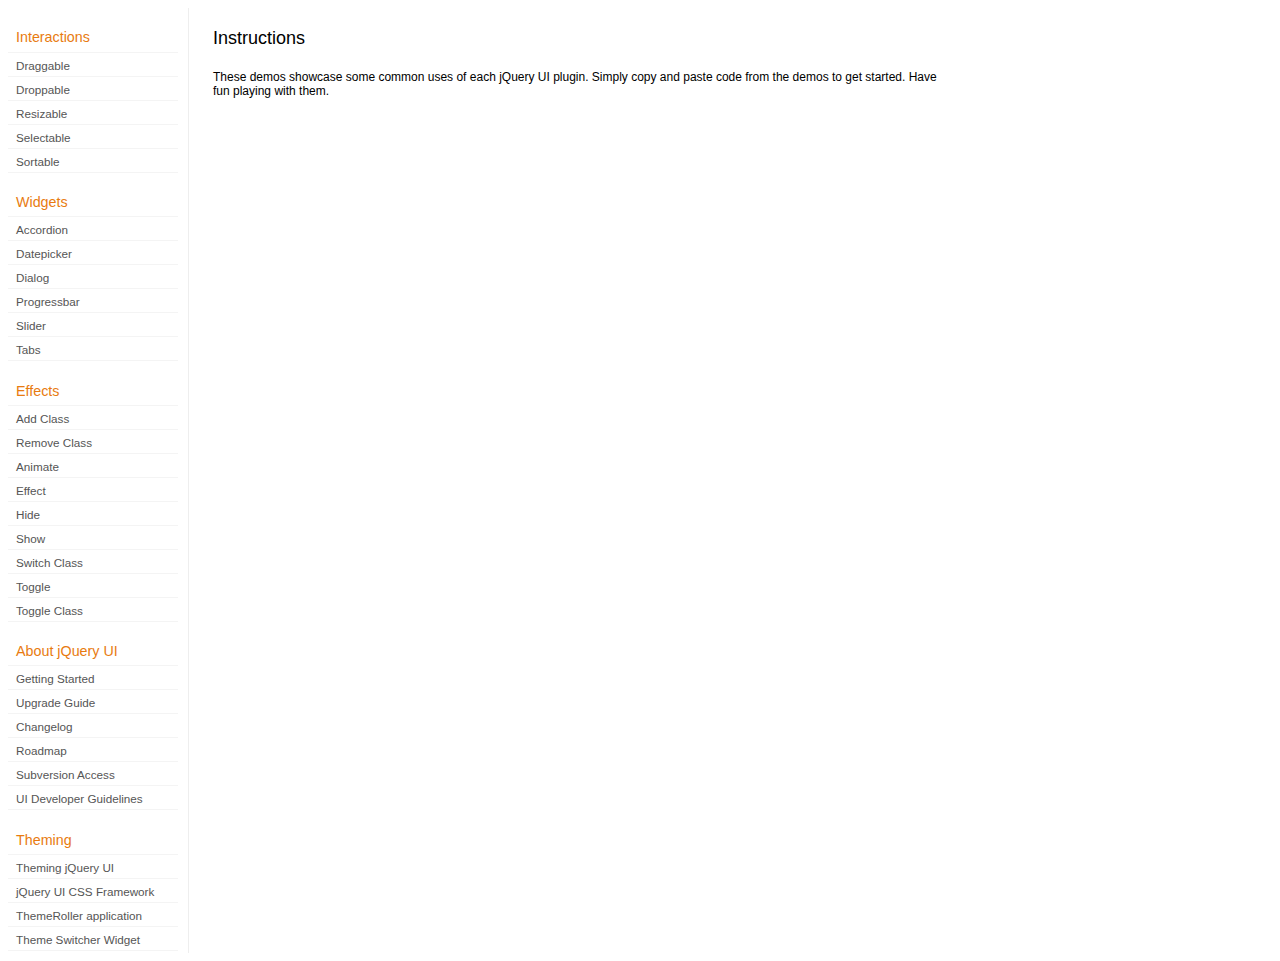
<file: css/jquery-ui-1.7.2/demos/index.html>
<!doctype html>
<html lang="en">
<head>
	<meta http-equiv="Content-Type" content="text/html; charset=utf-8" />
	<title>jQuery UI Demos</title>
	<link type="text/css" href="../themes/base/ui.all.css" rel="stylesheet" />
	<link type="text/css" href="demos.css" rel="stylesheet" />
	<script type="text/javascript" src="../jquery-1.3.2.js"></script>
	<script type="text/javascript" src="../external/bgiframe/jquery.bgiframe.js"></script>
	<script type="text/javascript" src="../ui/ui.core.js"></script>
	<script type="text/javascript" src="../ui/ui.accordion.js"></script>
	<script type="text/javascript" src="../ui/ui.datepicker.js"></script>
	<script type="text/javascript" src="../ui/ui.dialog.js"></script>
	<script type="text/javascript" src="../ui/ui.draggable.js"></script>
	<script type="text/javascript" src="../ui/ui.droppable.js"></script>
	<script type="text/javascript" src="../ui/ui.progressbar.js"></script>
	<script type="text/javascript" src="../ui/ui.resizable.js"></script>
	<script type="text/javascript" src="../ui/ui.selectable.js"></script>
	<script type="text/javascript" src="../ui/ui.slider.js"></script>
	<script type="text/javascript" src="../ui/ui.sortable.js"></script>
	<script type="text/javascript" src="../ui/ui.tabs.js"></script>
	<script type="text/javascript" src="../ui/effects.core.js"></script>
	<script type="text/javascript" src="../ui/effects.blind.js"></script>
	<script type="text/javascript" src="../ui/effects.bounce.js"></script>
	<script type="text/javascript" src="../ui/effects.clip.js"></script>
	<script type="text/javascript" src="../ui/effects.drop.js"></script>
	<script type="text/javascript" src="../ui/effects.explode.js"></script>
	<script type="text/javascript" src="../ui/effects.fold.js"></script>
	<script type="text/javascript" src="../ui/effects.highlight.js"></script>
	<script type="text/javascript" src="../ui/effects.pulsate.js"></script>
	<script type="text/javascript" src="../ui/effects.scale.js"></script>
	<script type="text/javascript" src="../ui/effects.shake.js"></script>
	<script type="text/javascript" src="../ui/effects.slide.js"></script>
	<script type="text/javascript" src="../ui/effects.transfer.js"></script>
	<script type="text/javascript" src="../ui/i18n/ui.datepicker-ar.js"></script>
	<script type="text/javascript" src="../ui/i18n/ui.datepicker-bg.js"></script>
	<script type="text/javascript" src="../ui/i18n/ui.datepicker-ca.js"></script>
	<script type="text/javascript" src="../ui/i18n/ui.datepicker-cs.js"></script>
	<script type="text/javascript" src="../ui/i18n/ui.datepicker-da.js"></script>
	<script type="text/javascript" src="../ui/i18n/ui.datepicker-de.js"></script>
	<script type="text/javascript" src="../ui/i18n/ui.datepicker-el.js"></script>
	<script type="text/javascript" src="../ui/i18n/ui.datepicker-eo.js"></script>
	<script type="text/javascript" src="../ui/i18n/ui.datepicker-es.js"></script>
	<script type="text/javascript" src="../ui/i18n/ui.datepicker-fa.js"></script>
	<script type="text/javascript" src="../ui/i18n/ui.datepicker-fi.js"></script>
	<script type="text/javascript" src="../ui/i18n/ui.datepicker-fr.js"></script>
	<script type="text/javascript" src="../ui/i18n/ui.datepicker-he.js"></script>
	<script type="text/javascript" src="../ui/i18n/ui.datepicker-hr.js"></script>
	<script type="text/javascript" src="../ui/i18n/ui.datepicker-hu.js"></script>
	<script type="text/javascript" src="../ui/i18n/ui.datepicker-hy.js"></script>
	<script type="text/javascript" src="../ui/i18n/ui.datepicker-id.js"></script>
	<script type="text/javascript" src="../ui/i18n/ui.datepicker-is.js"></script>
	<script type="text/javascript" src="../ui/i18n/ui.datepicker-it.js"></script>
	<script type="text/javascript" src="../ui/i18n/ui.datepicker-ja.js"></script>
	<script type="text/javascript" src="../ui/i18n/ui.datepicker-ko.js"></script>
	<script type="text/javascript" src="../ui/i18n/ui.datepicker-lt.js"></script>
	<script type="text/javascript" src="../ui/i18n/ui.datepicker-lv.js"></script>
	<script type="text/javascript" src="../ui/i18n/ui.datepicker-ms.js"></script>
	<script type="text/javascript" src="../ui/i18n/ui.datepicker-nl.js"></script>
	<script type="text/javascript" src="../ui/i18n/ui.datepicker-no.js"></script>
	<script type="text/javascript" src="../ui/i18n/ui.datepicker-pl.js"></script>
	<script type="text/javascript" src="../ui/i18n/ui.datepicker-pt-BR.js"></script>
	<script type="text/javascript" src="../ui/i18n/ui.datepicker-ro.js"></script>
	<script type="text/javascript" src="../ui/i18n/ui.datepicker-ru.js"></script>
	<script type="text/javascript" src="../ui/i18n/ui.datepicker-sk.js"></script>
	<script type="text/javascript" src="../ui/i18n/ui.datepicker-sl.js"></script>
	<script type="text/javascript" src="../ui/i18n/ui.datepicker-sq.js"></script>
	<script type="text/javascript" src="../ui/i18n/ui.datepicker-sr.js"></script>
	<script type="text/javascript" src="../ui/i18n/ui.datepicker-sr-SR.js"></script>
	<script type="text/javascript" src="../ui/i18n/ui.datepicker-sv.js"></script>
	<script type="text/javascript" src="../ui/i18n/ui.datepicker-th.js"></script>
	<script type="text/javascript" src="../ui/i18n/ui.datepicker-tr.js"></script>
	<script type="text/javascript" src="../ui/i18n/ui.datepicker-uk.js"></script>
	<script type="text/javascript" src="../ui/i18n/ui.datepicker-zh-CN.js"></script>
	<script type="text/javascript" src="../ui/i18n/ui.datepicker-zh-TW.js"></script>
	<script type="text/javascript">
	jQuery(function($) {
		
		$('.left-nav a').click(function(ev) {
			window.location.hash = this.href.replace(/.+\/([^\/]+)\/index\.html/,'$1') + '|default';
			loadPage(this.href);
			$('.left-nav a.selected').removeClass('selected');
			$(this).addClass('selected');
			ev.preventDefault();
		});
		
		if (window.location.hash) {
			if (window.location.hash.indexOf('|') === -1) {
				window.location.hash += '|default';	
			}			
			var path = window.location.href.replace(/(index\.html)?#/,'');
			path = path.replace('\|','/') + '.html';
			loadPage(path);
		}		

		function loadPage(path) {			
			var section = path.replace(/\/[^\/]+\.html/,'');
			var header = section.replace(/.+\/([^\/]+)/,'$1').replace(/_/, ' ');
			
			$('td.normal div.normal')
				.empty()
				.append('<h4 class="demo-subheader">Functional demo:</h4>')
				.append('<h3 class="demo-header">'+ header +'</h3>')
				.append('<div id="demo-config"></div>')
				.find('#demo-config')
					.append('<div id="demo-frame"></div><div id="demo-config-menu"></div><div id="demo-link"><a class="demoWindowLink" href="#"><span class="ui-icon ui-icon-newwin"></span>Open demo in a new window</a></div>')
					.find('#demo-config-menu')
						.load(section + '/index.html .demos-nav', function() {
							$('#demo-config-menu a').each(function() {
								this.setAttribute('href', section + '/' + this.getAttribute('href').replace(/.+\/([^\/]+)/,'$1'));
								$(this).attr('target', 'demo-frame');
								$(this).click(function() {

									resetDemos();
									
									$(this).parents('ul').find('li').removeClass('demo-config-on');
									$(this).parent().addClass('demo-config-on');
									$('#demo-notes').fadeOut();

									//Set the hash to the actual page without ".html"
									window.location.hash = header + '|' + this.getAttribute('href').match((/\/([^\/\\]+)\.html/))[1];

									loadDemo(this.getAttribute('href'));

									return false;
								});
							});

							if (window.location.hash) {
								var demo = window.location.hash.split('|')[1];
								$('#demo-config-menu a').each(function(){
									if (this.href.indexOf(demo + '.html') !== -1) {
										$(this).parents('ul').find('li').removeClass('demo-config-on');
										$(this).parent().addClass('demo-config-on');									
										loadDemo(this.href);										
									}
								});
							}

							updateDemoNotes();
						})
					.end()
					.find('#demo-link a')
						.bind('click', function(ev){
							window.open(this.href);
							ev.preventDefault();
						})
					.end()
				.end()
			;
			
			resetDemos();
		}
				
		function loadDemo(path) {
			var directory = path.match(/([^\/]+)\/[^\/\.]+\.html$/)[1];
			$.get(path, function(data) {
				var source = data;
				data = data.replace(/<script.*>.*<\/script>/ig,""); // Remove script tags
				data = data.replace(/<\/?link.*>/ig,""); //Remove link tags
				data = data.replace(/<\/?html.*>/ig,""); //Remove html tag
				data = data.replace(/<\/?body.*>/ig,""); //Remove body tag
				data = data.replace(/<\/?head.*>/ig,""); //Remove head tag
				data = data.replace(/<\/?!doctype.*>/ig,""); //Remove doctype
				data = data.replace(/<title.*>.*<\/title>/ig,""); // Remove title tags
				data = data.replace(/((href|src)=["'])(?!(http|#))/ig, "$1" + directory + "/");

				$('#demo-style').remove();
				$('#demo-frame').empty().html(data);
				$('#demo-frame style').clone().appendTo('head').attr('id','demo-style');
				$('#demo-link a').attr('href', path);
				updateDemoNotes();
				updateDemoSource(source);
				
				if (/default.html$/.test(path)) {
					$.get("documentation/docs-" + path.match(/demos\/(.+)\//)[1] + ".html", function(html) {
						$("#demo-source").after(html);
						$("#widget-docs").tabs();
						$(".param-header").click(function() {
							$(this).parent().toggleClass("param-open").end().next().toggle();
						});
						$(".docs-list-header").each(function() {
							var header = $(this);
							var details = header.next().find(".param-details").hide();
							$("a:first", header).click(function() {
								details.show().parent().addClass("param-open");
								return false;
							});
							$("a:last", header).click(function() {
								details.hide().parent().removeClass("param-open");
								return false;
							});
						});
					});
				}
			});
		}

		function updateDemoNotes() {
			var notes = $('#demo-frame .demo-description');
			if ($('#demo-notes').length == 0) {
				$('<div id="demo-notes"></div>').insertAfter('#demo-config');
			}
			$('#demo-notes').hide().empty().html(notes.html());
			$('#demo-notes').show();
			notes.hide();
		}
		
		function updateDemoSource(source) {
			if ($('#demo-source').length == 0) {
				$('<div id="demo-source"><a href="#" class="source-closed">View Source</a><div><pre><code></code></pre></div></div>').insertAfter('#demo-notes');
				$('#demo-source').find(">a").click(function() {
					$(this).toggleClass("source-closed").toggleClass("source-open").next().toggle();
					return false;
				}).end().find(">div").hide();
			}
			var cleanedSource = source
				.replace('themes/base/ui.all.css', 'theme/ui.all.css')
				.replace(/\s*\x3Clink.*demos\x2Ecss.*\x3E\s*/, '\r\n\t')
				.replace(/\x2E\x2E\x2F\x2E\x2E\x2F/g, '');

			$('#demo-source code').empty().text(cleanedSource);
		}
		
		function resetDemos() {
			$.datepicker.setDefaults($.extend({showMonthAfterYear: false}, $.datepicker.regional['']));
			$(".ui-dialog-content").remove();			
		}
				
	});
	</script>
</head>
<body>

<table class="layout-grid" cellspacing="0" cellpadding="0">
	<tr>
		<td class="left-nav">
			<dl class="demos-nav">
				<dt>Interactions</dt>
					<dd><a href="draggable/index.html">Draggable</a></dd>
					<dd><a href="droppable/index.html">Droppable</a></dd>
					<dd><a href="resizable/index.html">Resizable</a></dd>
					<dd><a href="selectable/index.html">Selectable</a></dd>
					<dd><a href="sortable/index.html">Sortable</a></dd>
				<dt>Widgets</dt>
					<dd><a href="accordion/index.html">Accordion</a></dd>
					<dd><a href="datepicker/index.html">Datepicker</a></dd>
					<dd><a href="dialog/index.html">Dialog</a></dd>
					<dd><a href="progressbar/index.html">Progressbar</a></dd>
					<dd><a href="slider/index.html">Slider</a></dd>
					<dd><a href="tabs/index.html">Tabs</a></dd>
				<dt>Effects</dt>
					<dd><a href="addClass/index.html">Add Class</a></dd>
					<dd><a href="removeClass/index.html">Remove Class</a></dd>
					<dd><a href="animate/index.html">Animate</a></dd>
					<dd><a href="effect/index.html">Effect</a></dd>
					<dd><a href="hide/index.html">Hide</a></dd>
					<dd><a href="show/index.html">Show</a></dd>
					<dd><a href="switchClass/index.html">Switch Class</a></dd>
					<dd><a href="toggle/index.html">Toggle</a></dd>
					<dd><a href="toggleClass/index.html">Toggle Class</a></dd>
				<dt>About jQuery UI</dt>
					<dd><a href="http://jqueryui.com/docs/Getting_Started">Getting Started</a></dd>
					<dd><a href="http://jqueryui.com/docs/Upgrade_Guide">Upgrade Guide</a></dd>
					<dd><a href="http://jqueryui.com/docs/Changelog">Changelog</a></dd>
					<dd><a href="http://jqueryui.com/docs/Roadmap">Roadmap</a></dd>
					<dd><a href="http://jqueryui.com/docs/Subversion">Subversion Access</a></dd>
					<dd><a href="http://jqueryui.com/docs/Developer_Guide">UI Developer Guidelines</a></dd>
				<dt>Theming</dt>
					<dd><a href="http://jqueryui.com/docs/Theming">Theming jQuery UI</a></dd>
					<dd><a href="http://jqueryui.com/docs/Theming/API">jQuery UI CSS Framework</a></dd>
					<dd><a href="http://jqueryui.com/docs/Theming/Themeroller">ThemeRoller application</a></dd>
					<dd><a href="http://jqueryui.com/docs/Theming/ThemeSwitcher">Theme Switcher Widget</a></dd>

			</dl>
		</td>
		<td class="normal">

			<div class="normal">

					<h3>Instructions</h3>
					<p>
						These demos showcase some common uses of each jQuery UI plugin. Simply copy and paste code from the demos to get started. Have fun playing with them.
					</p>
				
			</div>

		</td>
	</tr>
</table>
</body>
</html>
</file>
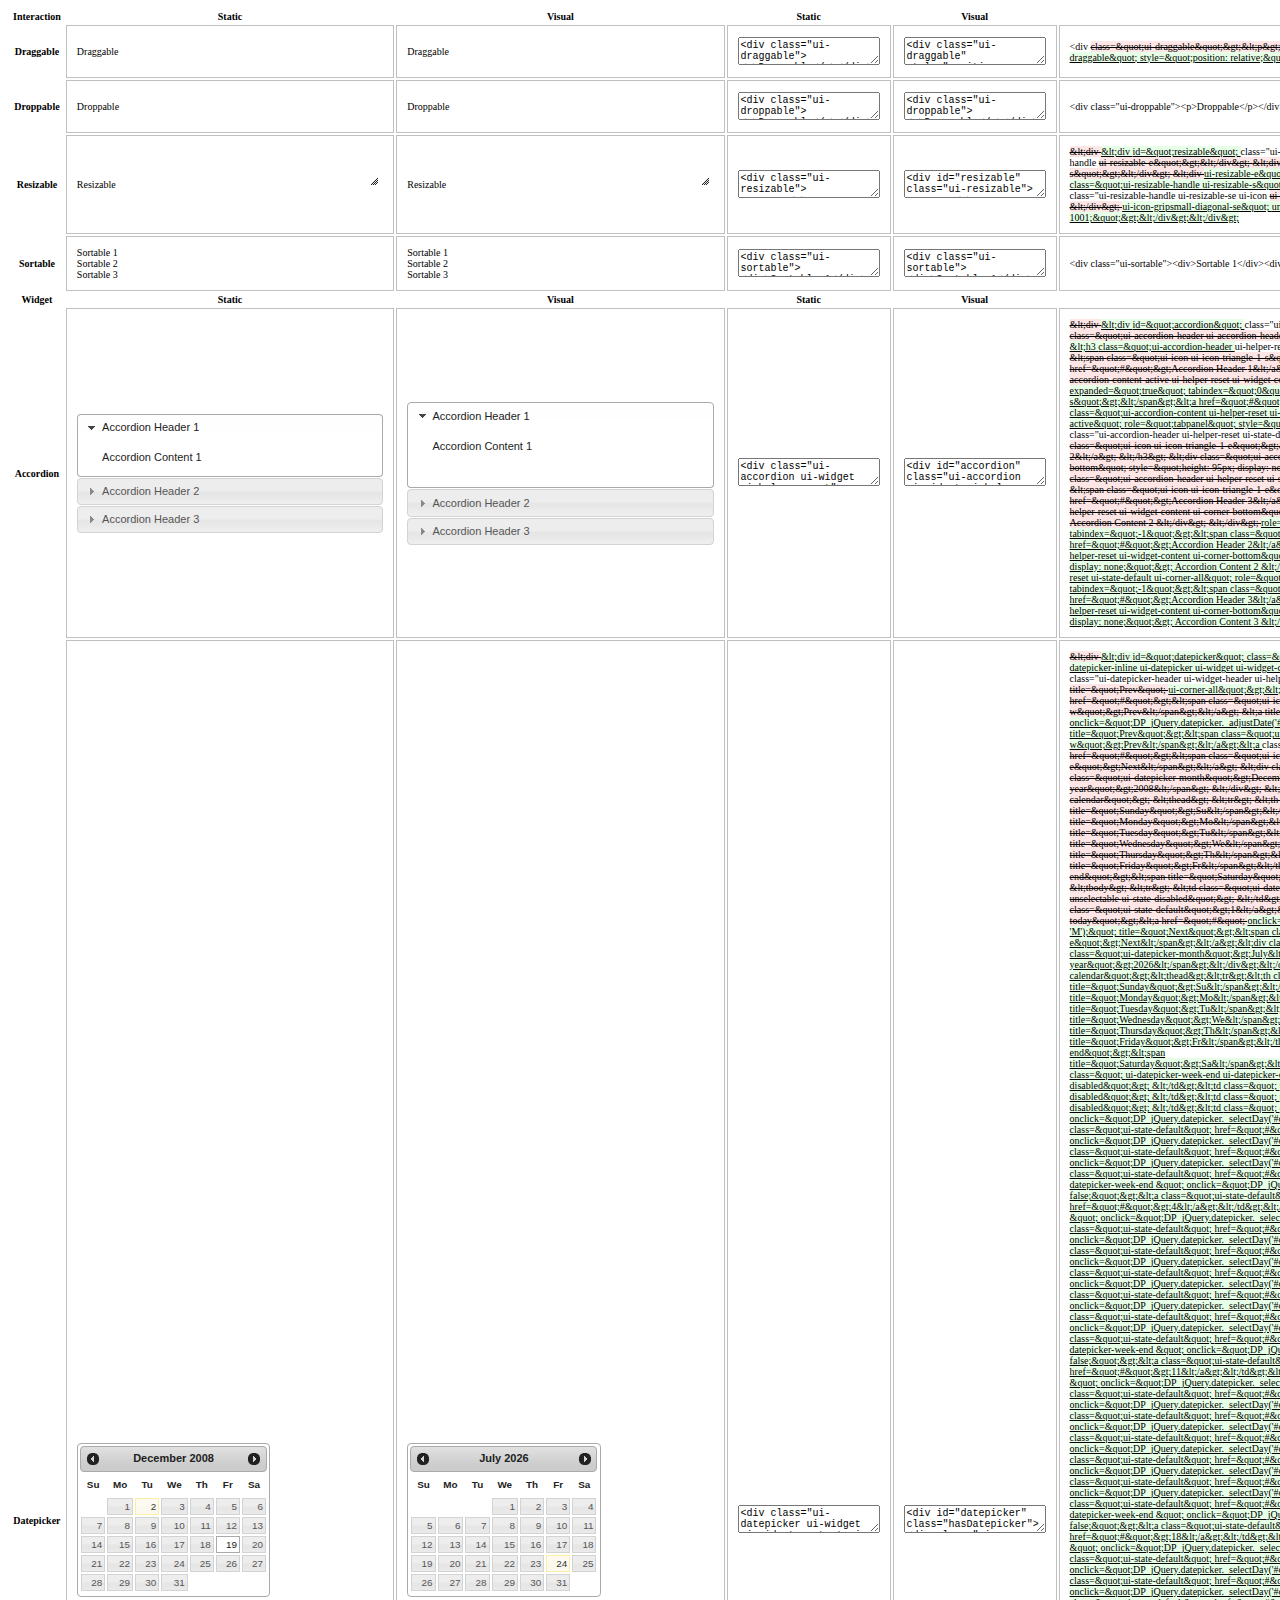
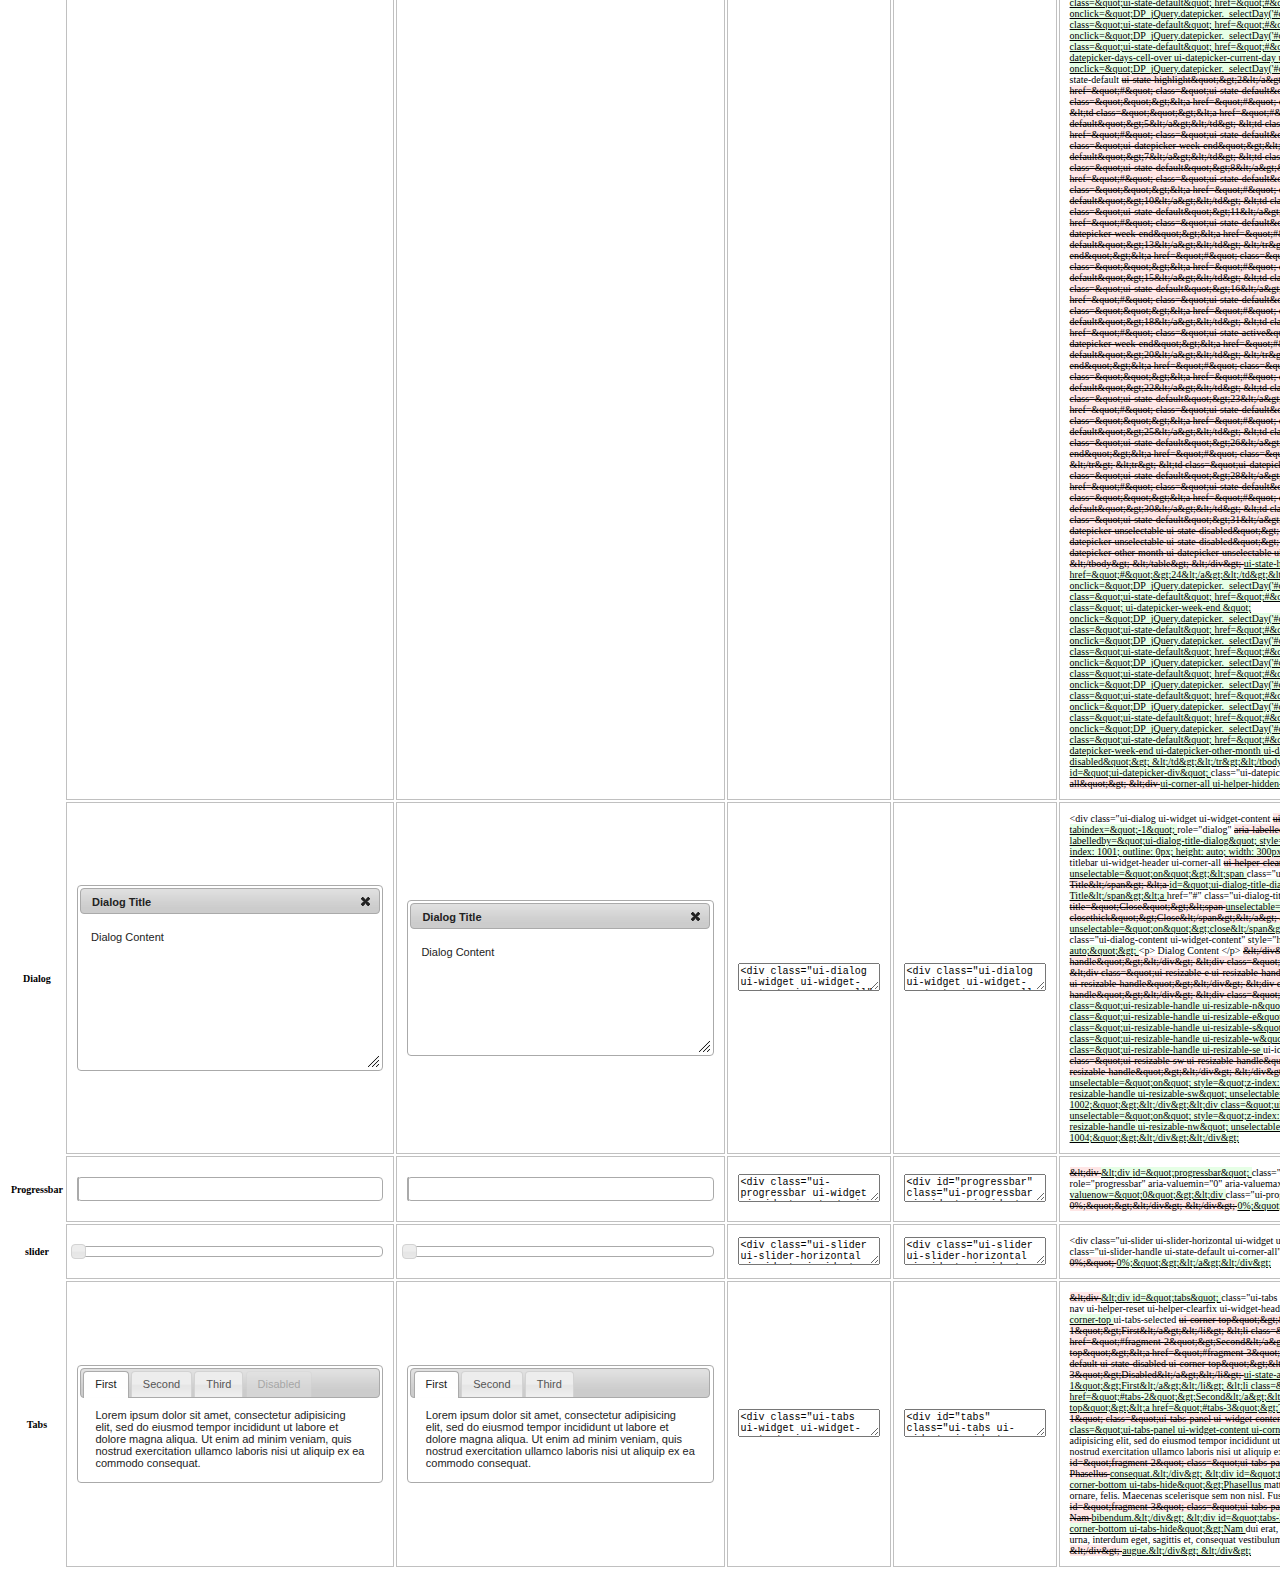
<file: css/jquery-ui-1.7.2/tests/index.html>
<!doctype html>
<html lang="en">
<head>
	<title>jQuery UI Tests</title>
	<link rel="stylesheet" href="../themes/base/ui.all.css" type="text/css" />
	<script type="text/javascript" src="../jquery-1.3.2.js"></script>
	<script type="text/javascript" src="../external/jsdiff/jsdiff.js"></script>
	<link rel="stylesheet" href="tests.css" type="text/css" />
	<script type="text/javascript" src="tests.js"></script>
</head>
<body>

<table id="matrix">
<thead>
	<tr>
		<th>Interaction</th>
		<th style="width:220px;">Static</th>
		<th style="width:220px;">Visual</th>
		<th>Static</th>
		<th>Visual</th>
		<th>Diff</th>
	</tr>
</thead>
<tbody>
	<tr class="test-draggable-default"><th>Draggable</th><td></td><td></td><td></td><td></td><td></td></tr>
	<tr class="test-droppable-default"><th>Droppable</th><td></td><td></td><td></td><td></td><td></td></tr>
	<tr class="test-resizable-default"><th>Resizable</th><td></td><td></td><td></td><td></td><td></td></tr>
	<!--tr class="test-selectable-default"><th>Selectable</th><td></td><td></td><td></td><td></td><td></td></tr-->
	<tr class="test-sortable-default"><th>Sortable</th><td></td><td></td><td></td><td></td><td></td></tr>
</tbody>
<thead>
	<tr>
		<th>Widget</th>
		<th style="width:220px;">Static</th>
		<th style="width:220px;">Visual</th>
		<th>Static</th>
		<th>Visual</th>
		<th>Diff</th>
	</tr>
</thead>
<tbody>
	<tr class="test-accordion-default"><th>Accordion</th><td></td><td></td><td></td><td></td><td></td></tr>
	<tr class="test-datepicker-default"><th>Datepicker</th><td></td><td></td><td></td><td></td><td></td></tr>
	<tr class="test-dialog-default"><th>Dialog</th><td></td><td></td><td></td><td></td><td></td></tr>
	<tr class="test-progressbar-default"><th>Progressbar</th><td></td><td></td><td></td><td></td><td></td></tr>
	<tr class="test-slider-default"><th>slider</th><td></td><td></td><td></td><td></td><td></td></tr>
	<tr class="test-tabs-default"><th>Tabs</th><td></td><td></td><td></td><td></td><td></td></tr>
</tbody>
</table>

</body>
</html>
</file>
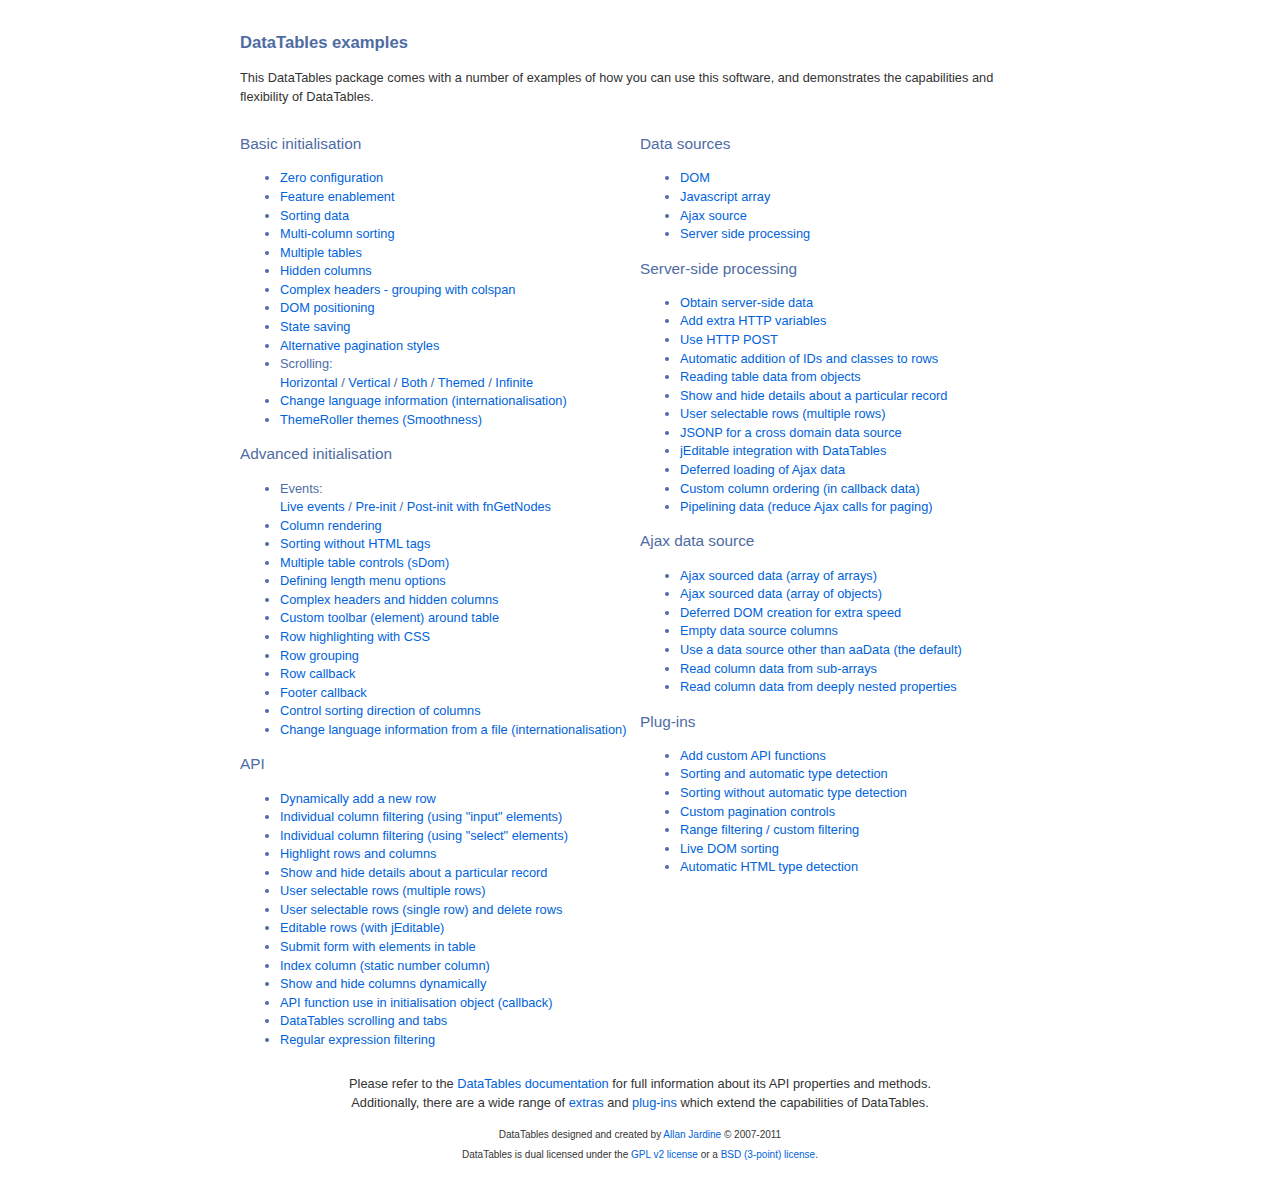
<file: js/DataTables/examples/index.html>
<!DOCTYPE HTML PUBLIC "-//W3C//DTD HTML 4.01//EN" "http://www.w3.org/TR/html4/strict.dtd">
<html>
	<head>
		<meta http-equiv="content-type" content="text/html; charset=utf-8" />
		<link rel="shortcut icon" type="image/ico" href="http://www.datatables.net/favicon.ico" />
		
		<title>DataTables example</title>
		<style type="text/css" title="currentStyle">
			@import "../media/css/demo_page.css";
			@import "../media/css/demo_table.css";
		</style>
	</head>
	<body id="dt_example">
		<div id="container">
			<div class="full_width big">
				DataTables examples
			</div>
			
			<p>This DataTables package comes with a number of examples of how you can use this software, and demonstrates the capabilities and flexibility of DataTables.</p>
			
			<div class="demo_links">
				<h2>Basic initialisation</h2>
				<ul>
					<li><a href="basic_init/zero_config.html">Zero configuration</a></li>
					<li><a href="basic_init/filter_only.html">Feature enablement</a></li>
					<li><a href="basic_init/table_sorting.html">Sorting data</a></li>
					<li><a href="basic_init/multi_col_sort.html">Multi-column sorting</a></li>
					<li><a href="basic_init/multiple_tables.html">Multiple tables</a></li>
					<li><a href="basic_init/hidden_columns.html">Hidden columns</a></li>
					<li><a href="basic_init/complex_header.html">Complex headers - grouping with colspan</a></li>
					<li><a href="basic_init/dom.html">DOM positioning</a></li>
					<li><a href="basic_init/state_save.html">State saving</a></li>
					<li><a href="basic_init/alt_pagination.html">Alternative pagination styles</a></li>
					<li>Scrolling: <br>
						<a href="basic_init/scroll_x.html">Horizontal</a> / 
						<a href="basic_init/scroll_y.html">Vertical</a> / 
						<a href="basic_init/scroll_xy.html">Both</a> / 
						<a href="basic_init/scroll_y_theme.html">Themed</a> / 
						<a href="basic_init/scroll_y_infinite.html">Infinite</a>
					</li>
					<li><a href="basic_init/language.html">Change language information (internationalisation)</a></li>
					<li><a href="basic_init/themes.html">ThemeRoller themes (Smoothness)</a></li>
				</ul>
				
				<h2>Advanced initialisation</h2>
				<ul>
					<li>Events: <br>
						<a href="advanced_init/events_live.html">Live events</a> / 
						<a href="advanced_init/events_pre_init.html">Pre-init</a> / 
						<a href="advanced_init/events_post_init.html">Post-init with fnGetNodes</a>
					</li>
					<li><a href="advanced_init/column_render.html">Column rendering</a></li>
					<li><a href="advanced_init/html_sort.html">Sorting without HTML tags</a></li>
					<li><a href="advanced_init/dom_multiple_elements.html">Multiple table controls (sDom)</a></li>
					<li><a href="advanced_init/length_menu.html">Defining length menu options</a></li>
					<li><a href="advanced_init/complex_header.html">Complex headers and hidden columns</a></li>
					<li><a href="advanced_init/dom_toolbar.html">Custom toolbar (element) around table</a></li>
					<li><a href="advanced_init/highlight.html">Row highlighting with CSS</a></li>
					<li><a href="advanced_init/row_grouping.html">Row grouping</a></li>
					<li><a href="advanced_init/row_callback.html">Row callback</a></li>
					<li><a href="advanced_init/footer_callback.html">Footer callback</a></li>
					<li><a href="advanced_init/sorting_control.html">Control sorting direction of columns</a></li>
					<li><a href="advanced_init/language_file.html">Change language information from a file (internationalisation)</a></li>
				</ul>
				
				<h2>API</h2>
				<ul>
					<li><a href="api/add_row.html">Dynamically add a new row</a></li>
					<li><a href="api/multi_filter.html">Individual column filtering (using "input" elements)</a></li>
					<li><a href="api/multi_filter_select.html">Individual column filtering (using "select" elements)</a></li>
					<li><a href="api/highlight.html">Highlight rows and columns</a></li>
					<li><a href="api/row_details.html">Show and hide details about a particular record</a></li>
					<li><a href="api/select_row.html">User selectable rows (multiple rows)</a></li>
					<li><a href="api/select_single_row.html">User selectable rows (single row) and delete rows</a></li>
					<li><a href="api/editable.html">Editable rows (with jEditable)</a></li>
					<li><a href="api/form.html">Submit form with elements in table</a></li>
					<li><a href="api/counter_column.html">Index column (static number column)</a></li>
					<li><a href="api/show_hide.html">Show and hide columns dynamically</a></li>
					<li><a href="api/api_in_init.html">API function use in initialisation object (callback)</a></li>
					<li><a href="api/tabs_and_scrolling.html">DataTables scrolling and tabs</a></li>
					<li><a href="api/regex.html">Regular expression filtering</a></li>
				</ul>
			</div>
			
			<div class="demo_links">
				<h2>Data sources</h2>
				<ul>
					<li><a href="data_sources/dom.html">DOM</a></li>
					<li><a href="data_sources/js_array.html">Javascript array</a></li>
					<li><a href="data_sources/ajax.html">Ajax source</a></li>
					<li><a href="data_sources/server_side.html">Server side processing</a></li>
				</ul>
				
				<h2>Server-side processing</h2>
				<ul>
					<li><a href="server_side/server_side.html">Obtain server-side data</a></li>
					<li><a href="server_side/custom_vars.html">Add extra HTTP variables</a></li>
					<li><a href="server_side/post.html">Use HTTP POST</a></li>
					<li><a href="server_side/ids.html">Automatic addition of IDs and classes to rows</a></li>
					<li><a href="server_side/object_data.html">Reading table data from objects</a></li>
					<li><a href="server_side/row_details.html">Show and hide details about a particular record</a></li>
					<li><a href="server_side/select_rows.html">User selectable rows (multiple rows)</a></li>
					<li><a href="server_side/jsonp.html">JSONP for a cross domain data source</a></li>
					<li><a href="server_side/editable.html">jEditable integration with DataTables</a></li>
					<li><a href="server_side/defer_loading.html">Deferred loading of Ajax data</a></li>
					<li><a href="server_side/column_ordering.html">Custom column ordering (in callback data)</a></li>
					<li><a href="server_side/pipeline.html">Pipelining data (reduce Ajax calls for paging)</a></li>
				</ul>
				
				<h2>Ajax data source</h2>
				<ul>
					<li><a href="ajax/ajax.html">Ajax sourced data (array of arrays)</a></li>
					<li><a href="ajax/objects.html">Ajax sourced data (array of objects)</a></li>
					<li><a href="ajax/defer_render.html">Deferred DOM creation for extra speed</a></li>
					<li><a href="ajax/null_data_source.html">Empty data source columns</a></li>
					<li><a href="ajax/custom_data_property.html">Use a data source other than aaData (the default)</a></li>
					<li><a href="ajax/objects_subarrays.html">Read column data from sub-arrays</a></li>
					<li><a href="ajax/deep.html">Read column data from deeply nested properties</a></li>
				</ul>
				
				<h2>Plug-ins</h2>
				<ul>
					<li><a href="plug-ins/plugin_api.html">Add custom API functions</a></li>
					<li><a href="plug-ins/sorting_plugin.html">Sorting and automatic type detection</a></li>
					<li><a href="plug-ins/sorting_sType.html">Sorting without automatic type detection</a></li>
					<li><a href="plug-ins/paging_plugin.html">Custom pagination controls</a></li>
					<li><a href="plug-ins/range_filtering.html">Range filtering / custom filtering</a></li>
					<li><a href="plug-ins/dom_sort.html">Live DOM sorting</a></li>
					<li><a href="plug-ins/html_sort.html">Automatic HTML type detection</a></li>
				</ul>
			</div>
			
			
			<div id="footer" class="clear" style="text-align:center;">
				<p>
					Please refer to the <a href="http://www.datatables.net/usage">DataTables documentation</a> for full information about its API properties and methods.<br>
					Additionally, there are a wide range of <a href="http://www.datatables.net/extras">extras</a> and <a href="http://www.datatables.net/plug-ins">plug-ins</a> which extend the capabilities of DataTables.
				</p>
				
				<span style="font-size:10px;">
					DataTables designed and created by <a href="http://www.sprymedia.co.uk">Allan Jardine</a> &copy; 2007-2011<br>
					DataTables is dual licensed under the <a href="http://www.datatables.net/license_gpl2">GPL v2 license</a> or a <a href="http://www.datatables.net/license_bsd">BSD (3-point) license</a>.
				</span>
			</div>
		</div>
	</body>
</html>
</file>
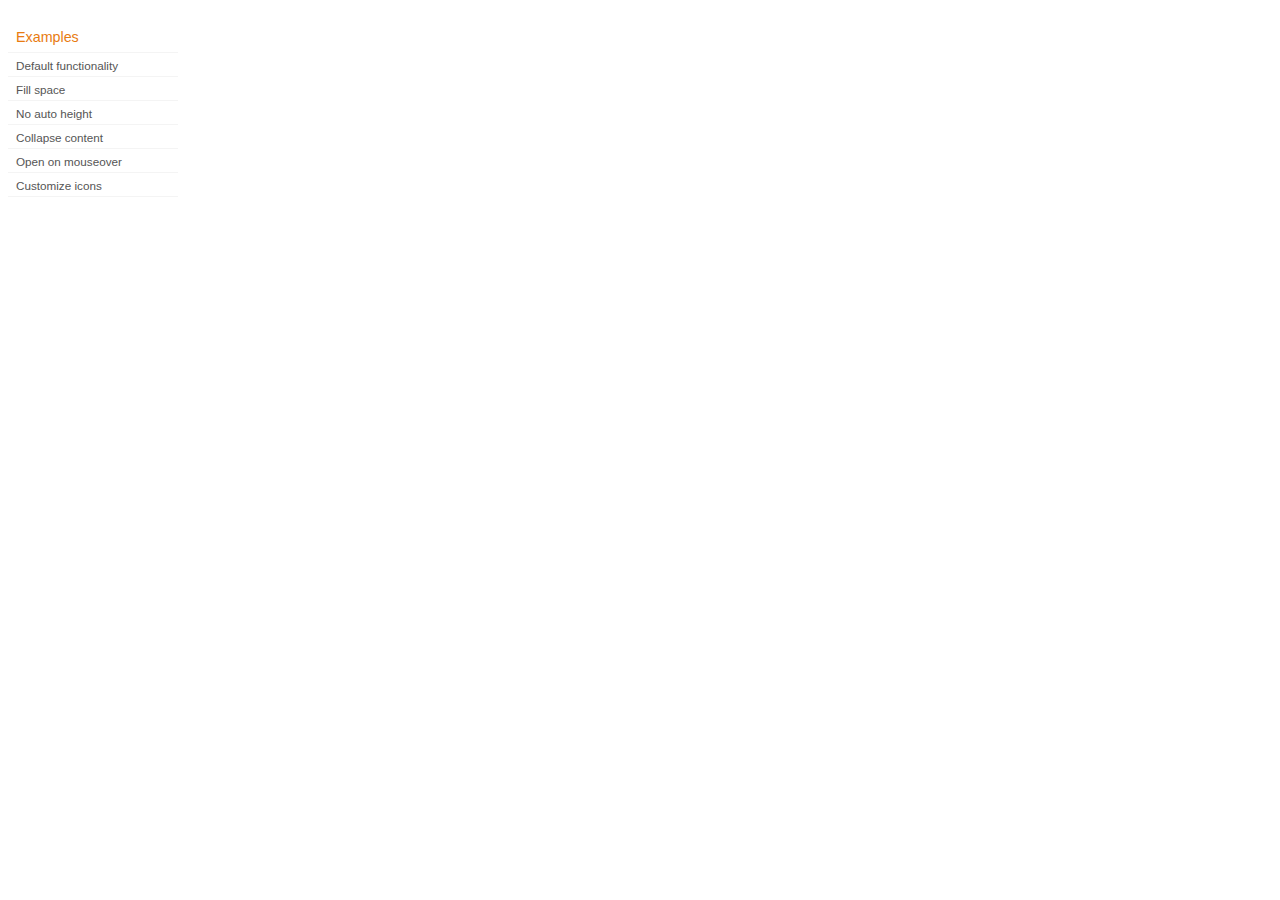
<file: css/jquery-ui-1.7.2/demos/accordion/index.html>
<!doctype html>
<html lang="en">
<head>
	<title>jQuery UI Accordion Demos</title>
	<link type="text/css" href="../demos.css" rel="stylesheet" />
</head>
<body>
	<div class="demos-nav">
		<h4>Examples</h4>
		<ul>
			<li class="demo-config-on"><a href="default.html">Default functionality</a></li>
			<li><a href="fillspace.html">Fill space</a></li>
			<li><a href="no-auto-height.html">No auto height</a></li>
			<li><a href="collapsible.html">Collapse content</a></li>
			<li><a href="mouseover.html">Open on mouseover</a></li>
			<li><a href="custom-icons.html">Customize icons</a></li>
		</ul>
	</div>
</body>
</html>
</file>
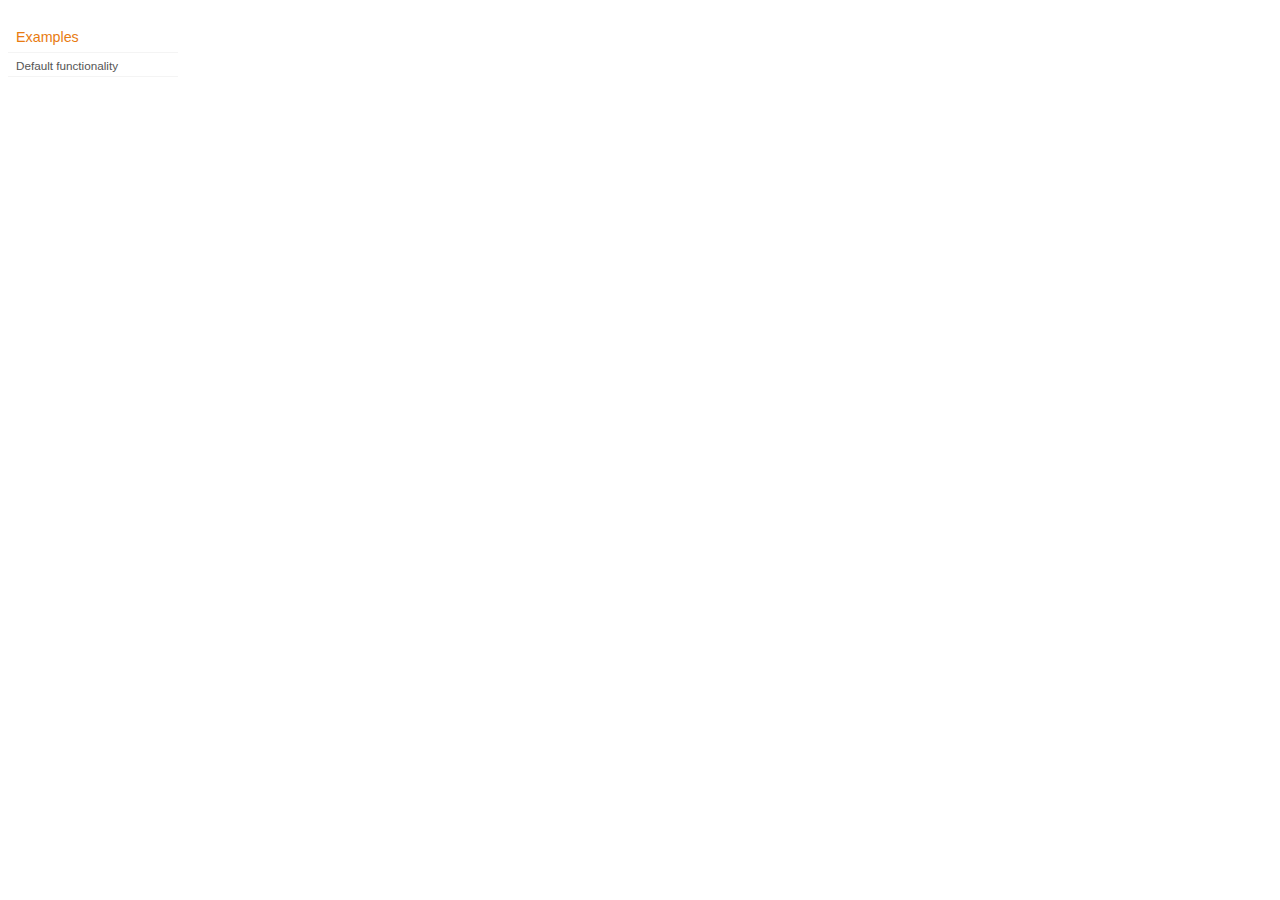
<file: css/jquery-ui-1.7.2/demos/addClass/index.html>
<!doctype html>
<html lang="en">
<head>
	<title>jQuery UI Effects Demos</title>
	<link type="text/css" href="../demos.css" rel="stylesheet" />
</head>
<body>

<div class="demos-nav">
	<h4>Examples</h4>
	<ul>
		<li class="demo-config-on"><a href="default.html">Default functionality</a></li>
	</ul>
</div>

</body>
</html>
</file>
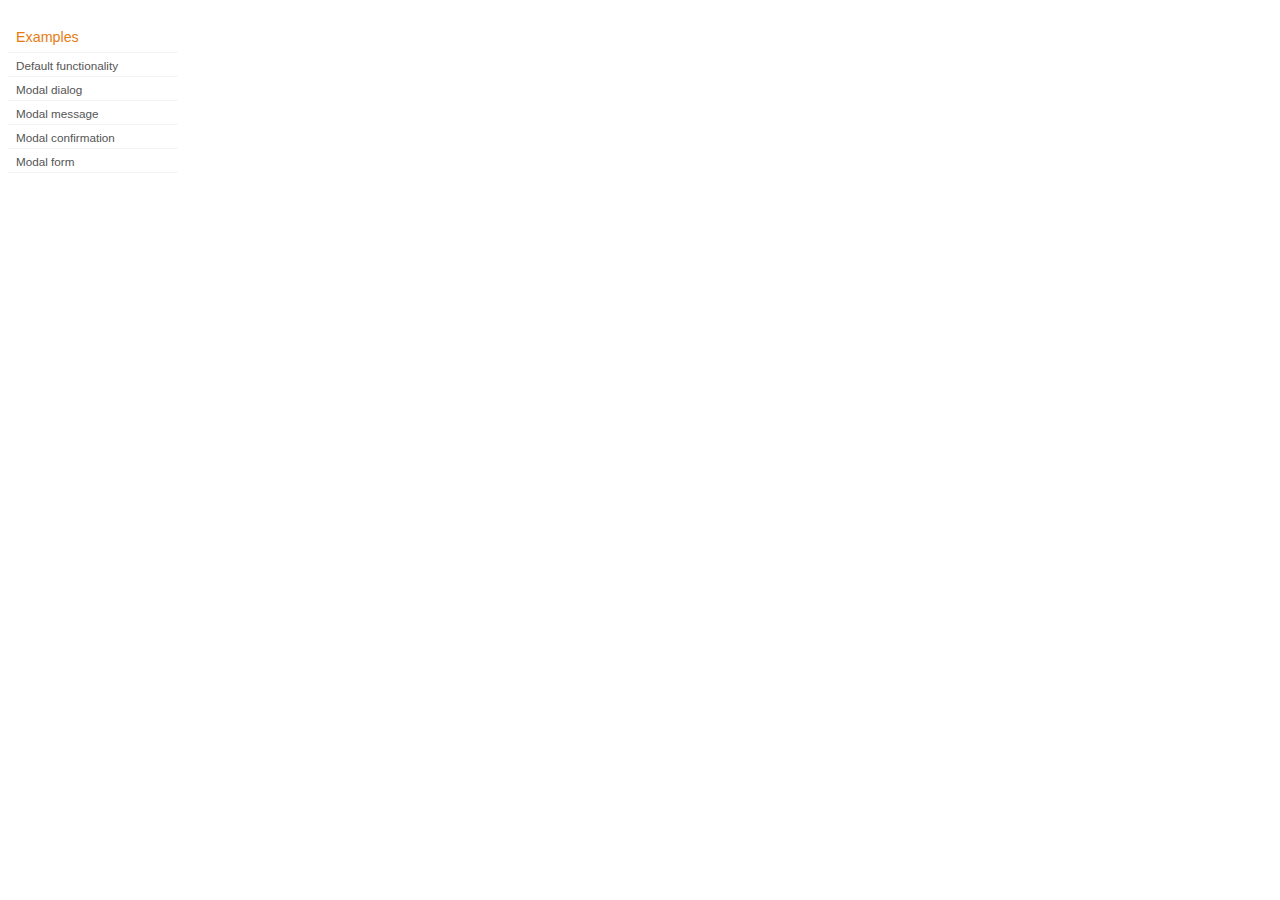
<file: css/jquery-ui-1.7.2/demos/dialog/index.html>
<!doctype html>
<html lang="en">
<head>
	<title>jQuery UI Dialog Demos</title>
	<link type="text/css" href="../demos.css" rel="stylesheet" />
</head>
<body>

<div class="demos-nav">
	<h4>Examples</h4>
	<ul>
		<li class="demo-config-on"><a href="default.html">Default functionality</a></li>
		<li><a href="modal.html">Modal dialog</a></li>
		<li><a href="modal-message.html">Modal message</a></li>
		<li><a href="modal-confirmation.html">Modal confirmation</a></li>
		<li><a href="modal-form.html">Modal form</a></li>
	</ul>
</div>

</body>
</html>
</file>
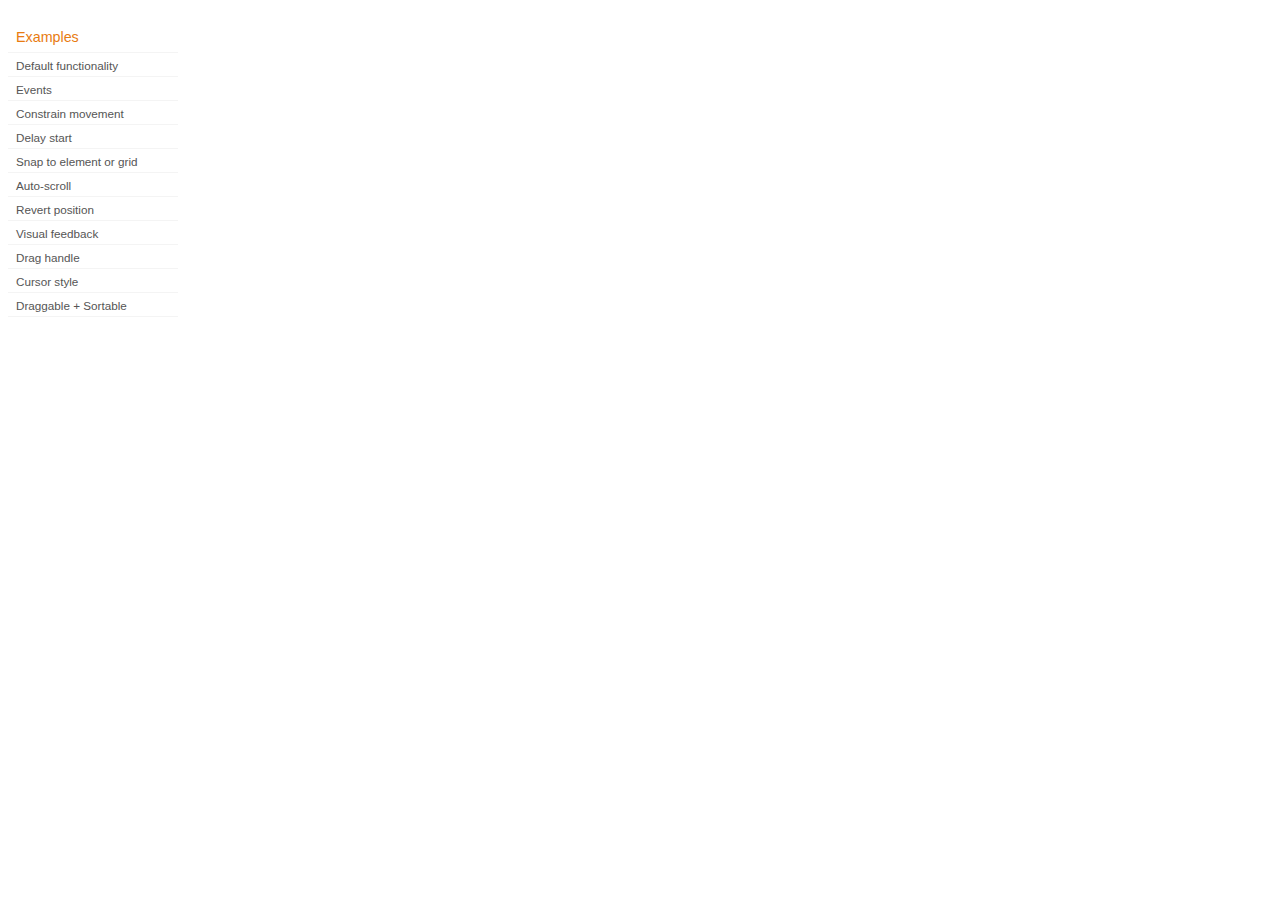
<file: css/jquery-ui-1.7.2/demos/draggable/index.html>
<!doctype html>
<html lang="en">
<head>
	<title>jQuery UI Draggable Demos</title>
	<link type="text/css" href="../demos.css" rel="stylesheet" />
</head>
<body>

<div class="demos-nav">
	<h4>Examples</h4>
	<ul>
		<li class="demo-config-on"><a href="default.html">Default functionality</a></li>
		<li><a href="events.html">Events</a></li>
		<li><a href="constrain-movement.html">Constrain movement</a></li>
		<li><a href="delay-start.html">Delay start</a></li>
		<li><a href="snap-to.html">Snap to element or&#160;grid</a></li>
		<li><a href="scroll.html">Auto-scroll</a></li>
		<li><a href="revert.html">Revert position</a></li>
		<li><a href="visual-feedback.html">Visual feedback</a></li>
		<li><a href="handle.html">Drag handle</a></li>
		<li><a href="cursor-style.html">Cursor style</a></li>
		<li><a href="sortable.html">Draggable + Sortable</a></li>
	</ul>
</div>

</body>
</html>
</file>
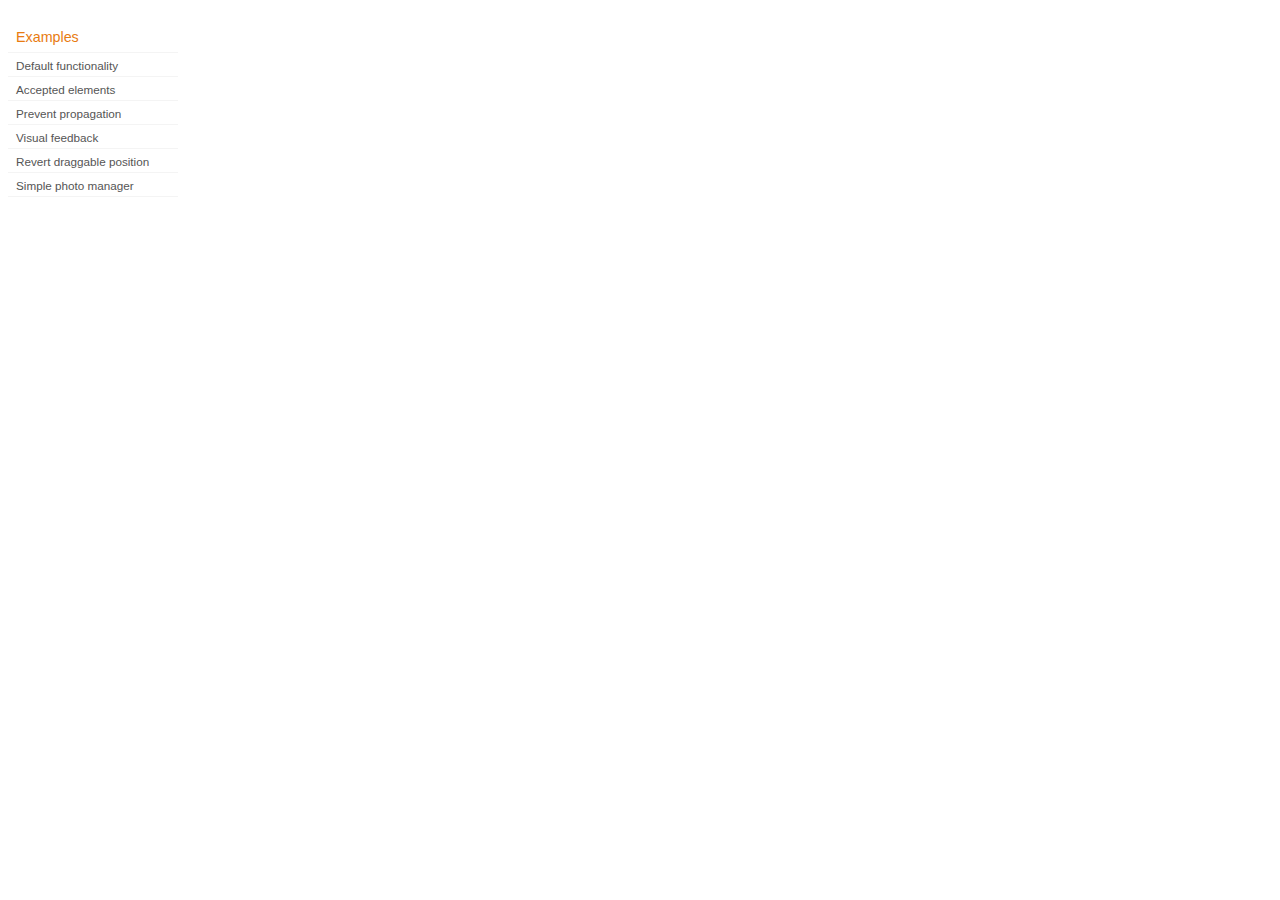
<file: css/jquery-ui-1.7.2/demos/droppable/index.html>
<!doctype html>
<html lang="en">
<head>
	<title>jQuery UI Droppable Demos</title>
	<link type="text/css" href="../demos.css" rel="stylesheet" />
</head>
<body>

<div class="demos-nav">
	<h4>Examples</h4>
	<ul>
		<li class="demo-config-on"><a href="default.html">Default functionality</a></li>
		<li><a href="accepted-elements.html">Accepted elements</a></li>
		<li><a href="propagation.html">Prevent propagation</a></li>
		<li><a href="visual-feedback.html">Visual feedback</a></li>
		<li><a href="revert.html">Revert draggable position</a></li>
		<li><a href="photo-manager.html">Simple photo manager</a></li>
	</ul>
</div>

</body>
</html>
</file>
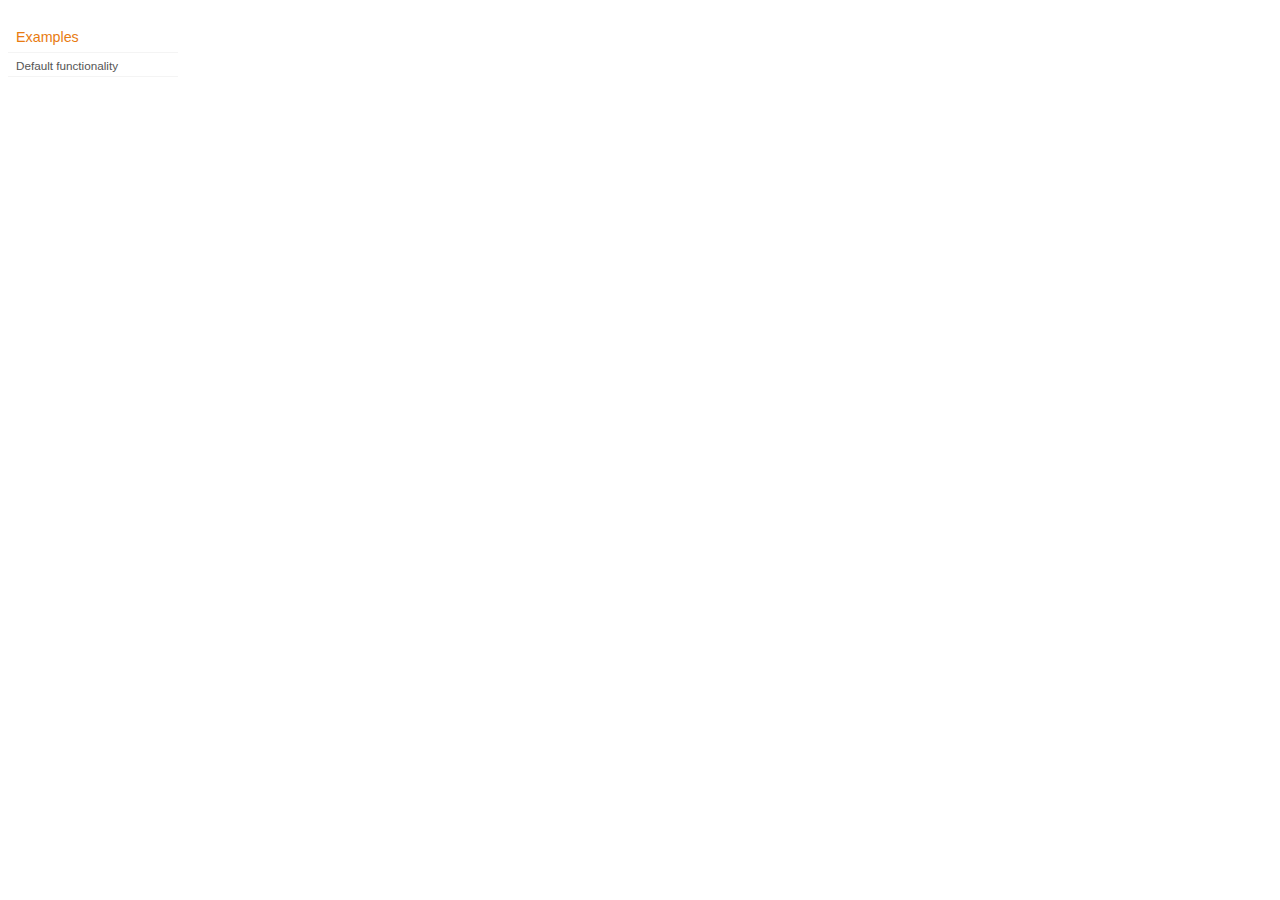
<file: css/jquery-ui-1.7.2/demos/effect/index.html>
<!doctype html>
<html lang="en">
<head>
	<title>jQuery UI Effect Demos</title>
	<link type="text/css" href="../demos.css" rel="stylesheet" />
</head>
<body>

<div class="demos-nav">
	<h4>Examples</h4>
	<ul>
		<li class="demo-config-on"><a href="default.html">Default functionality</a></li>
	</ul>
</div>

</body>
</html>
</file>
<file: css/jquery-ui-1.7.2/themes/base/ui.all.css>
@import "ui.base.css";
@import "ui.theme.css";
</file>
<file: css/jquery-ui-1.7.2/demos/demos.css>
body {
	font-size: 62.5%;
}

table {
	font-size: 1em;
}

/* Site
   -------------------------------- */

body {
	font-family: "Trebuchet MS", "Helvetica", "Arial",  "Verdana", "sans-serif";
}

/* Layout
   -------------------------------- */

.layout-grid {
	width: 960px;
}

.layout-grid td {
	vertical-align: top;
}

.layout-grid td.left-nav {
	width: 140px;
}

.layout-grid td.normal {
	border-left: 1px solid #eee;
	padding: 20px 24px;
	font-family: "Trebuchet MS", "Helvetica", "Arial",  "Verdana", "sans-serif";
}

.layout-grid td.demos {
	background: url('/images/demos_bg.jpg') no-repeat;
	height: 337px;
	overflow: hidden;
}

/* Normal
   -------------------------------- */

.normal h3,
.normal h4 {
	margin: 0;
	font-weight: normal;
}

.normal h3 {
	padding: 0 0 9px;
	font-size: 1.8em;
}

.normal h4 {
	padding-bottom: 21px;
	border-bottom: 1px dashed #999;
	font-size: 1.2em;
	font-weight: bold;
}

.normal p {
	font-size: 1.2em;
}

/* Demos */

.demos-nav, .demos-nav dt, .demos-nav dd, .demos-nav ul, .demos-nav li {
	margin: 0;
	padding: 0
}

.demos-nav {
	float: left;
	width: 170px;
	font-size: 1.3em;
}

.demos-nav dt,
.demos-nav h4 {
	margin: 0;
	padding: 0;
	font: normal 1.1em "Trebuchet MS", "Helvetica", "Arial",  "Verdana", "sans-serif";
	color: #e87b10;
}

.demos-nav dt,
.demos-nav h4 {
	margin-top: 1.5em;
	margin-bottom: 0;
	padding-left: 8px;
	padding-bottom:5px;
	line-height: 1.2em;
	border-bottom: 1px solid #F4F4F4;
}

.demos-nav dd a,
.demos-nav li a {
	border-bottom: 1px solid #F4F4F4;
	display:block;
	padding: 4px 3px 4px 8px;
	font-size: 90%;
	text-decoration: none;
	color: #555 ;
	margin:2px 0;
	height:13px;
}

.demos-nav dd a:hover,
.demos-nav dd a:focus,
.demos-nav dd a:hover,
.demos-nav dd a:focus {
	background: #f3f3f3;
	color:#000;
	-moz-border-radius: 5px; -webkit-border-radius: 5px;
}
 .demos-nav dd a.selected {
	background: #555;
	color:#ffffff;
	-moz-border-radius: 5px; -webkit-border-radius: 5px;
}


/* new styles for demo pages, added by Filament 12.29.08
eventually we should convert the font sizes to ems -- using px for now to minimize style conflicts
*/

.normal h3.demo-header { font-size:32px; padding:0 0 5px; border-bottom:1px solid #eee; text-transform: capitalize; }
.normal h4.demo-subheader { font-size:10px; text-transform: uppercase; color:#999; padding:8px 0 3px; border:0; margin:0; }
.normal a:link,
.normal a:visited { color:#1b75bb; text-decoration:none; }
.normal a:hover,
.normal a:active { color:#0b559b; }

#demo-config { padding:20px 0 0; }

#demo-frame { float:left; width:540px; height:380px; border:1px solid #ddd; overflow: auto; position: relative; }
#demo-frame h3, #demo-frame h4 { padding: 0; font-weight: bold; font-size: 1em; }

#demo-config-menu { float:right; width:180px;  }
#demo-config-menu h4 { font-size:13px; color:#666; font-weight:normal; border:0; padding-left:18px; }

#demo-config-menu ul { list-style: none; padding: 0; margin: 0; }

#demo-config-menu li { font-size:12px; padding:0 0 0 10px; margin:3px 0; zoom: 1; }

#demo-config-menu li a:link,
#demo-config-menu li a:visited { display:block; padding:1px 8px 4px; border-bottom:1px dotted #b3b3b3; }
* html #demo-config-menu li a:link,
* html #demo-config-menu li a:visited { padding:1px 8px 2px; }
#demo-config-menu li a:hover,
#demo-config-menu li a:active { background-color:#f6f6f6; }

#demo-config-menu li.demo-config-on { background: url(images/demo-config-on-tile.gif) repeat-x left center; }

#demo-config-menu li.demo-config-on a:link,
#demo-config-menu li.demo-config-on a:visited,
#demo-config-menu li.demo-config-on a:hover,
#demo-config-menu li.demo-config-on a:active { background: url(images/demo-config-on.gif) no-repeat left; padding-left:18px; color:#fff; border:0; margin-left:-10px; margin-top: 0px; margin-bottom: 0px; }

#demo-source, #demo-notes {
	clear: both;
	padding: 20px 0 0;
	font-size: 1.3em;
}

#demo-notes { width:520px; color:#333; font-size: 1em; }
#demo-notes p code, .demo-description p code { padding: 0; font-weight: bold; }
#demo-source pre, #demo-source code { padding: 0; }
code, pre { padding:8px 0 8px 20px ; font-size: 1.2em; line-height:130%;  }

#demo-source a:link,
#demo-source a:visited,
#demo-source a:hover,
#demo-source a:active { font-size:12px; padding-left:13px; background-position: left center; background-repeat: no-repeat; }

#demo-source a.source-open:link,
#demo-source a.source-open:visited,
#demo-source a.source-open:hover,
#demo-source a.source-open:active { background-image: url(images/demo-spindown-open.gif); }

#demo-source a.source-closed:link,
#demo-source a.source-closed:visited,
#demo-source a.source-closed:hover,
#demo-source a.source-closed:active { background-image: url(images/demo-spindown-closed.gif); }

div.demo {
	padding:12px;
	font-family: "Trebuchet MS", "Arial", "Helvetica", "Verdana", "sans-serif";
}

div.demo h3.docs { clear:left; font-size:12px; font-weight:normal; padding:0 0 1em; margin:0; }

div.demo-description {
	clear:both;
	padding:12px;
	font-family: "Trebuchet MS", "Arial", "Helvetica", "Verdana", "sans-serif";
	font-size: 1.3em;
	line-height: 1.4em;
}

.ui-draggable, .ui-droppable {
	background-position: top left;
}

.left-nav .demos-nav {
	padding-right: 10px;
}

#demo-link { font-size:11px;  padding-top: 6px; clear: both; overflow: hidden; }
#demo-link a span.ui-icon { float:left; margin-right:3px; }

/* Component containers
----------------------------------*/
#widget-docs .ui-widget { font-family: Trebuchet MS,Verdana,Arial,sans-serif; font-size: 1em; }
#widget-docs .ui-widget input, #widget-docs .ui-widget select, #widget-docs .ui-widget textarea, #widget-docs .ui-widget button { font-family: Trebuchet MS,Verdana,Arial,sans-serif; font-size: 1em; }
#widget-docs .ui-widget-header { border: 1px solid #ffffff; background: #464646 url(images/464646_40x100_textures_01_flat_100.png) 50% 50% repeat-x; color: #ffffff; font-weight: bold; }
#widget-docs .ui-widget-header a { color: #ffffff; }
#widget-docs .ui-widget-content { border: 1px solid #ffffff; background: #ffffff url(images/ffffff_40x100_textures_01_flat_75.png) 50% 50% repeat-x; color: #222222; }
#widget-docs .ui-widget-content a { color: #222222; }

/* Interaction states
----------------------------------*/
#widget-docs .ui-state-default, #widget-docs .ui-widget-content #widget-docs .ui-state-default { border: 1px solid #666666; background: #555555 url(images/555555_40x100_textures_03_highlight_soft_75.png) 50% 50% repeat-x; font-weight: normal; color: #ffffff; outline: none; }
#widget-docs .ui-state-default a { color: #ffffff; text-decoration: none; outline: none; }
#widget-docs .ui-state-hover, #widget-docs .ui-widget-content #widget-docs .ui-state-hover, #widget-docs .ui-state-focus, #widget-docs .ui-widget-content #widget-docs .ui-state-focus { border: 1px solid #666666; background: #444444 url(images/444444_40x100_textures_03_highlight_soft_60.png) 50% 50% repeat-x; font-weight: normal; color: #ffffff; outline: none; }
#widget-docs .ui-state-hover a { color: #ffffff; text-decoration: none; outline: none; }
#widget-docs .ui-state-active, #widget-docs .ui-widget-content #widget-docs .ui-state-active { border: 1px solid #666666; background: #ffffff url(images/ffffff_40x100_textures_01_flat_65.png) 50% 50% repeat-x; font-weight: normal; color: #F6921E; outline: none; }
#widget-docs .ui-state-active a { color: #F6921E; outline: none; text-decoration: none; }

/* Interaction Cues
----------------------------------*/
#widget-docs .ui-state-highlight, #widget-docs .ui-widget-content #widget-docs .ui-state-highlight {border: 1px solid #fcefa1; background: #fbf9ee url(images/fbf9ee_40x100_textures_02_glass_55.png) 50% 50% repeat-x; color: #363636; }
#widget-docs .ui-state-error, #widget-docs .ui-widget-content #widget-docs .ui-state-error {border: 1px solid #cd0a0a; background: #fef1ec url(images/fef1ec_40x100_textures_05_inset_soft_95.png) 50% bottom repeat-x; color: #cd0a0a; }
#widget-docs .ui-state-error-text, #widget-docs .ui-widget-content #widget-docs .ui-state-error-text { color: #cd0a0a; }
#widget-docs .ui-state-disabled, #widget-docs .ui-widget-content #widget-docs .ui-state-disabled { opacity: .35; filter:Alpha(Opacity=35); background-image: none; }
#widget-docs .ui-priority-primary, #widget-docs .ui-widget-content #widget-docs .ui-priority-primary { font-weight: bold; }
#widget-docs .ui-priority-secondary, #widget-docs .ui-widget-content #widget-docs .ui-priority-secondary { opacity: .7; filter:Alpha(Opacity=70); font-weight: normal; }

/* Icons
----------------------------------*/

/* states and images */
#demo-frame-wrapper .ui-icon, #widget-docs .ui-icon { width: 16px; height: 16px; background-image: url(images/222222_256x240_icons_icons.png); }
#widget-docs .ui-widget-content .ui-icon {background-image: url(images/222222_256x240_icons_icons.png); }
#widget-docs .ui-widget-header .ui-icon {background-image: url(images/222222_256x240_icons_icons.png); }
#widget-docs .ui-state-default .ui-icon { background-image: url(images/888888_256x240_icons_icons.png); }
#widget-docs .ui-state-hover .ui-icon, #widget-docs .ui-state-focus .ui-icon {background-image: url(images/454545_256x240_icons_icons.png); }
#widget-docs .ui-state-active .ui-icon {background-image: url(images/454545_256x240_icons_icons.png); }
#widget-docs .ui-state-highlight .ui-icon {background-image: url(images/2e83ff_256x240_icons_icons.png); }
#widget-docs .ui-state-error .ui-icon, #widget-docs .ui-state-error-text .ui-icon {background-image: url(images/cd0a0a_256x240_icons_icons.png); }


/* Misc visuals
----------------------------------*/

/* Corner radius */
#widget-docs .ui-corner-tl { -moz-border-radius-topleft: 4px; -webkit-border-top-left-radius: 4px; }
#widget-docs .ui-corner-tr { -moz-border-radius-topright: 4px; -webkit-border-top-right-radius: 4px; }
#widget-docs .ui-corner-bl { -moz-border-radius-bottomleft: 4px; -webkit-border-bottom-left-radius: 4px; }
#widget-docs .ui-corner-br { -moz-border-radius-bottomright: 4px; -webkit-border-bottom-right-radius: 4px; }
#widget-docs .ui-corner-top { -moz-border-radius-topleft: 4px; -webkit-border-top-left-radius: 4px; -moz-border-radius-topright: 4px; -webkit-border-top-right-radius: 4px; }
#widget-docs .ui-corner-bottom { -moz-border-radius-bottomleft: 4px; -webkit-border-bottom-left-radius: 4px; -moz-border-radius-bottomright: 4px; -webkit-border-bottom-right-radius: 4px; }
#widget-docs .ui-corner-right {  -moz-border-radius-topright: 4px; -webkit-border-top-right-radius: 4px; -moz-border-radius-bottomright: 4px; -webkit-border-bottom-right-radius: 4px; }
#widget-docs .ui-corner-left { -moz-border-radius-topleft: 4px; -webkit-border-top-left-radius: 4px; -moz-border-radius-bottomleft: 4px; -webkit-border-bottom-left-radius: 4px; }
#widget-docs .ui-corner-all { -moz-border-radius: 4px; -webkit-border-radius: 4px; }

/* Overlays */
#widget-docs .ui-widget-overlay { background: #aaaaaa url(images/aaaaaa_40x100_textures_01_flat_0.png) 50% 50% repeat-x; opacity: .30;filter:Alpha(Opacity=30); }
#widget-docs .ui-widget-shadow { margin: -8px 0 0 -8px; padding: 8px; background: #aaaaaa url(images/aaaaaa_40x100_textures_01_flat_0.png) 50% 50% repeat-x; opacity: .30;filter:Alpha(Opacity=30); -moz-border-radius: 8px; -webkit-border-radius: 8px; }

/*
----------------------------------*/

#widget-docs { margin:20px 0 0; border: none; }

#widget-docs h2, #widget-docs h3, #widget-docs h4, #widget-docs p, #widget-docs ul, #widget-docs code { margin:0; padding:0; }
#widget-docs code { display:block; color:#444; font-size:.9em; margin:0 0 1em; }
#widget-docs code strong { color:#000; }
#widget-docs p { margin:0 3em 1.2em 0; }
#widget-docs p.intro { font-size:13px; color:#666; line-height:1.3; }
#widget-docs ul { list-style-type: none; }

#widget-docs h2 { font-size:16px; margin:1.2em 0 .5em; }
#widget-docs h3 { font-size:14px; color:#e6820E; margin:1.5em 0 .5em; }
.normal #widget-docs h4 { font-size:12px; color:#000; border:0; margin:0 0 .5em; }

#docs-overview-main { width:400px; }
#docs-overview-sidebar { float:right; width:200px; }
#docs-overview-sidebar a span { color:#666; }
#widget-docs #docs-overview-main p { margin-right:0; }
#widget-docs #docs-overview-sidebar h4 { padding-left:0; }

.docs-list-header { float:left; width:100%; margin:10px 0 0; border-bottom:1px solid #eee; }
#widget-docs .docs-list-header h2 { float:left; margin:0; }
#widget-docs .docs-list-header p { float:right; margin:5px 0; font-size:11px; }

.docs-list { float:left; width:100%; padding:0 0 10px; }
.docs-list .param-header { float:left; clear:left; width:100%; padding:8px 0; border-top:1px solid #eee; }
#widget-docs .param-header h3, #widget-docs .param-header p { margin:0; float:left; }
#widget-docs .param-header h3 { width:50%; }
#widget-docs .param-header h3 span { background: url(images/demo-spindown-closed.gif) no-repeat left; padding-left:13px; }
#widget-docs .param-open .param-header h3 span { background: url(images/demo-spindown-open.gif) no-repeat left; }
#widget-docs .param-header p { width:24%; }
#widget-docs .param-header p.param-type span { background: url(images/icon-docs-info.gif) no-repeat left; cursor:pointer; border-bottom:1px dashed #ccc; padding-left:15px; }

.param-details { padding-left:13px; }
.param-args { margin:0 0 1.5em; border-top:1px dotted #ccc;}
.param-args td { padding:3px 30px 3px 5px; border-bottom:1px dotted #ccc;  }


/* overrides for ui-tab styles */
#widget-docs ul.ui-tabs-nav { padding:0 0 0 8px; }
#widget-docs .ui-tabs-nav li { margin:5px 5px 0 0; }

#widget-docs .ui-tabs-nav li a:link,
#widget-docs .ui-tabs-nav li a:visited,
#widget-docs .ui-tabs-nav li a:hover,
#widget-docs .ui-tabs-nav li a:active { font-size:14px; padding:4px 1.2em 3px; color:#fff; }

#widget-docs .ui-tabs-nav li.ui-tabs-selected a:link,
#widget-docs .ui-tabs-nav li.ui-tabs-selected a:visited,
#widget-docs .ui-tabs-nav li.ui-tabs-selected a:hover,
#widget-docs .ui-tabs-nav li.ui-tabs-selected a:active { color:#e6820E; }

#widget-docs .ui-tabs-panel { padding:20px 9px; font-size:12px; line-height:1.4; color:#000; }

#widget-docs .ui-widget-content a:link,
#widget-docs .ui-widget-content a:visited { color:#1b75bb; text-decoration:none; }
#widget-docs .ui-widget-content a:hover,
#widget-docs .ui-widget-content a:active { color:#0b559b; }
</file>
<file: css/jquery-ui-1.7.2/tests/tests.css>
/* tests.css */

body { font-size: 62.5%; }
iframe { border: 0; width: 200px; 150px; }
td { border: 1px solid silver; padding: 10px; }
td textarea { font-size: 10px; }
del { background: #FFE6E6; }
ins { background: #E6FFE6; }
</file>
